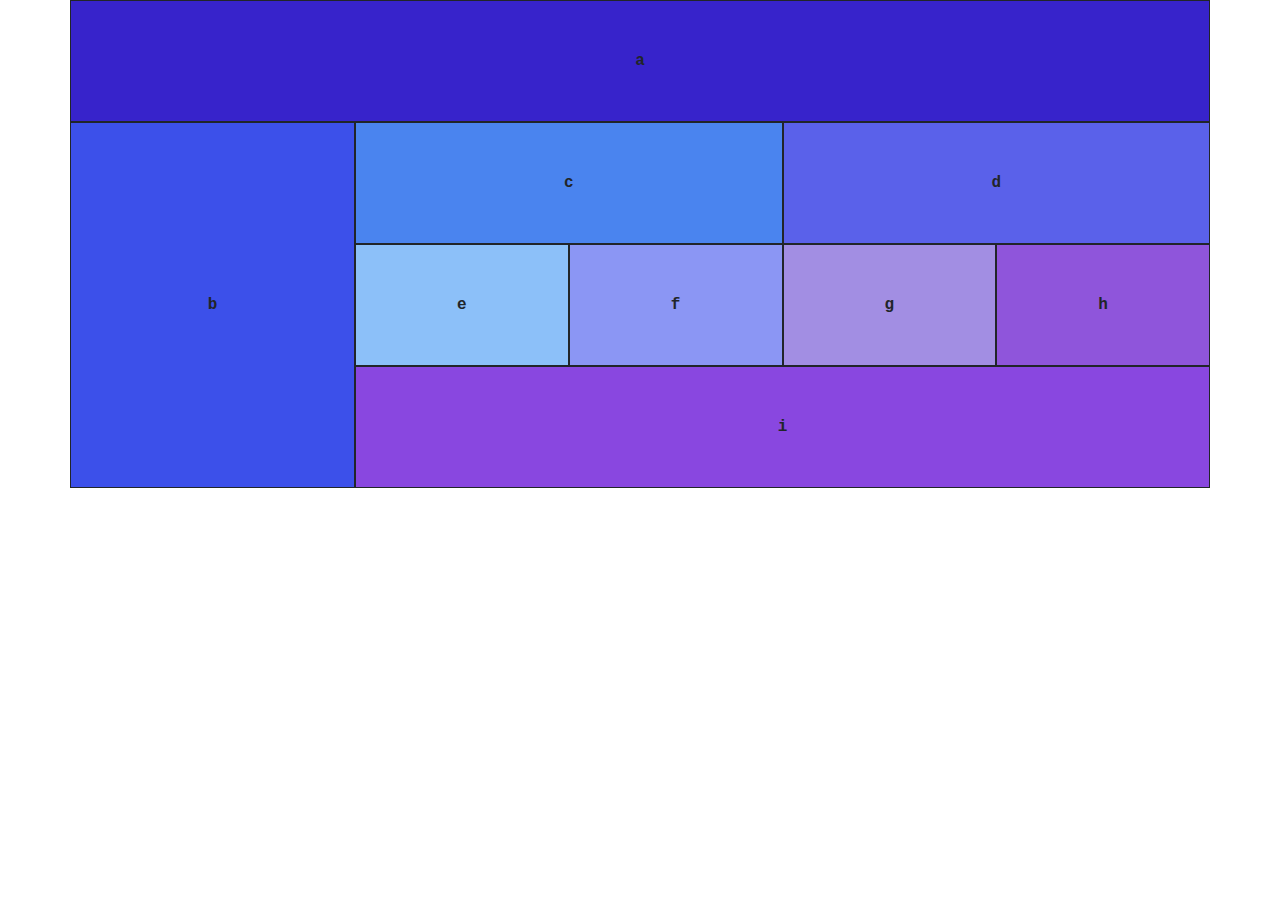
<file: index.html>
<!DOCTYPE html>
<html lang="en">
<head>
    <meta charset="UTF-8">
    <meta name="viewport" content="width=device-width, initial-scale=1.0">
    <title>bootstrap task</title>
    <link href="https://cdn.jsdelivr.net/npm/bootstrap@5.3.0-alpha3/dist/css/bootstrap.min.css" rel="stylesheet">
    <style>
        .a { background-color: #3723cb; }
        .b { background-color: #3c50ea; }
        .c { background-color: #4a84ef; }
        .d { background-color: #5a61ea; }
        .e { background-color: #8cc0f9; }
        .f { background-color: #8b96f4; }
        .g { background-color: #a28ee3; }
        .h { background-color: #8f55db; }
        .i { background-color: #8947e0; }
    </style>
</head>
<body>
    <div class="container">
        <div class="row ">
            <div class="col-12 box a font-monospace py-5 fw-bold d-flex justify-content-center align-items-center border border-dark border-1">a</div>
        </div>
        <div class="row">
            <div class="col-12 col-md-3 box b font-monospace py-5 fw-bold d-flex justify-content-center align-items-center border border-dark border-1">b</div>
            <div class="col-12 col-md-9">
                <div class="row">
                    <div class="col-12 col-md-6 box c font-monospace py-5 fw-bold d-flex justify-content-center align-items-center border border-dark border-1">c</div>
                    <div class="col-12 col-md-6 box d font-monospace py-5 fw-bold d-flex justify-content-center align-items-center border border-dark border-1">d</div>
                </div>
                <div class="row">
                    <div class="col-6 col-md-3 box e font-monospace py-5 fw-bold d-flex justify-content-center align-items-center border border-dark border-1">e</div>
                    <div class="col-6 col-md-3 box f font-monospace py-5 fw-bold d-flex justify-content-center align-items-center border border-dark border-1">f</div>
                    <div class="col-6 col-md-3 box g font-monospace py-5 fw-bold d-flex justify-content-center align-items-center border border-dark border-1">g</div>
                    <div class="col-6 col-md-3 box h font-monospace py-5 fw-bold d-flex justify-content-center align-items-center border border-dark border-1">h</div>
                </div>
                <div class="row">
                    <div class="col-12 box i font-monospace py-5 fw-bold d-flex justify-content-center align-items-center border border-dark border-1">i</div>
                </div>
            </div>
        </div>
    </div>
    <script src="https://cdn.jsdelivr.net/npm/bootstrap@5.3.0-alpha3/dist/js/bootstrap.bundle.min.js"></script>
</body>
</html>
</file>
